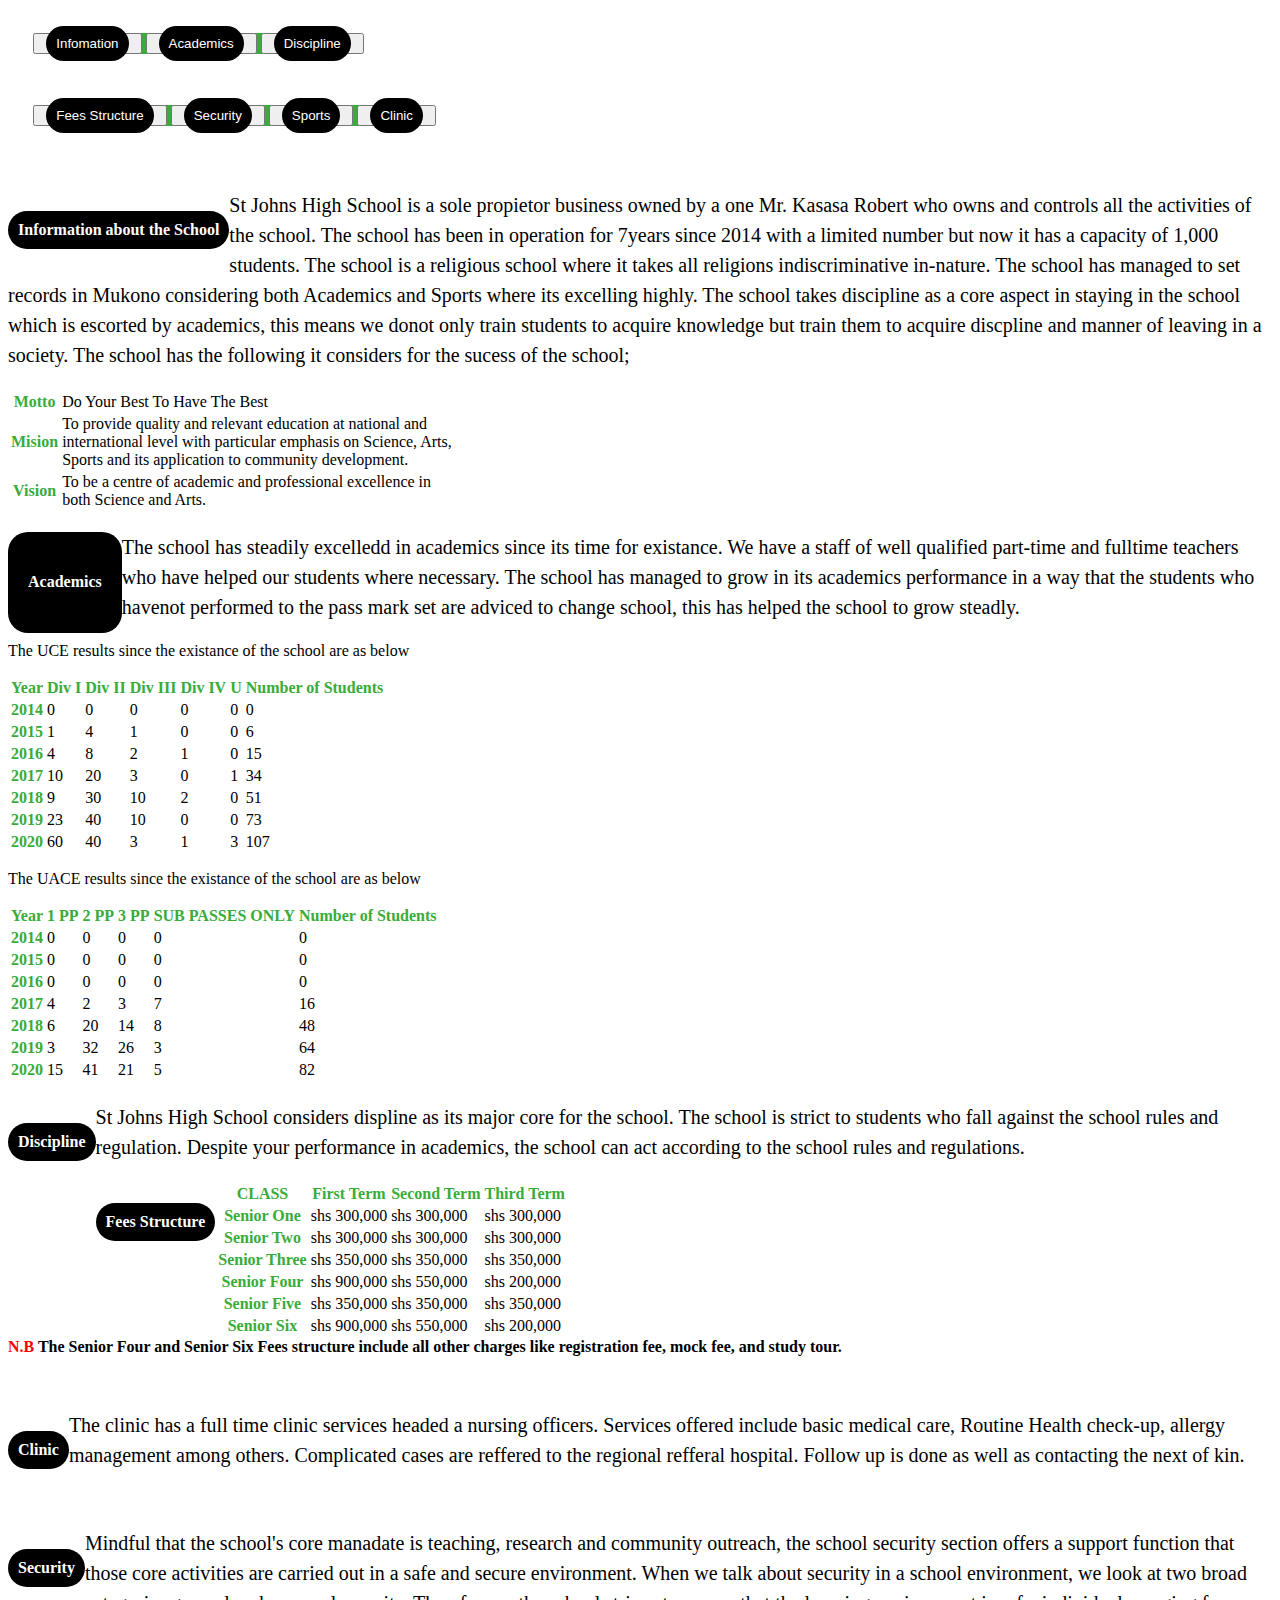
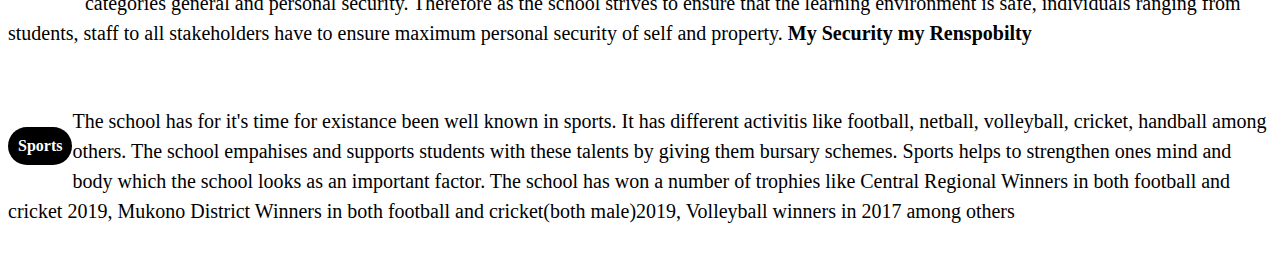
<file: about_us.html>
<!DOCTYPE html>
<html>
<head>
	<meta charset="utf-8">
	<title>About Us</title>
 <link rel="icon" href="ICONS\au.jpg"/>
<link rel="stylesheet" type="text/css" href="about_us.css">
<link href="https://cdn.jsdelivr.net/npm/bootstrap@5.1.3/dist/css/bootstrap.min.css" rel="stylesheet" integrity="sha384-1BmE4kWBq78iYhFldvKuhfTAU6auU8tT94WrHftjDbrCEXSU1oBoqyl2QvZ6jIW3" crossorigin="anonymous">
<script src="https://cdn.jsdelivr.net/npm/bootstrap@5.1.3/dist/js/bootstrap.bundle.min.js" integrity="sha384-ka7Sk0Gln4gmtz2MlQnikT1wXgYsOg+OMhuP+IlRH9sENBO0LRn5q+8nbTov4+1p" crossorigin="anonymous"></script>
</head>
<body>
	<nav class="navbar navbar-expand-lg">
    <button  class="btn btn-outline-sucess"><a href="#Information">Infomation</a></button>
    <button  class="btn btn-outline-sucess"><a href="#Academics">Academics</a></button>
    <button  class="btn btn-outline-sucess"><a href="#Discipline">Discipline</a></button>

</nav><br><br><br><br>
<nav class="navbar navbar-expand-lg">
  <button  class="btn btn-outline-sucess"><a href="#fees">Fees Structure</a></button>
  <button  class="btn btn-outline-sucess"><a href="#Security">Security</a></button>
  <button  class="btn btn-outline-sucess"><a href="#Sports">Sports</a></button> 
  <button  class="btn btn-outline-sucess"><a href="#fees">Clinic</a></button>
</nav>
<br><br><br><br><br>

	 <div class="col-md-12" id="Information">
    <div class="card">
      <div class="card-header"><h4 class="card-title">Information about the School</h4></div>
      <div class="card-body">
      <p class="card-text">
        St Johns High School is a sole propietor business owned by a one <span>Mr. Kasasa Robert</span> who owns and controls all the activities of the school. The school has been in operation for 7years since 2014 with a limited number but now it has a capacity of 1,000 students.
        The school is a religious school where it takes all religions indiscriminative in-nature. The school has managed to set records in Mukono considering both Academics and Sports where its excelling highly.
        The school takes discipline as a core aspect in staying in the school which is escorted by academics, this means we donot only train students to acquire knowledge but train them to acquire discpline and manner of leaving in a society.
        The school has the following it considers for the sucess of the school;
           <table class="table table-dark">
 
  <tbody> 
    <tr>
      <th scope="row">Motto</th>
      <td>Do Your Best To Have The Best</td> 
    </tr>
    <tr>
      <th scope="row">Mision</th>
      <td>
	  To provide quality and relevant education at national and 
	  <br>international level with particular emphasis on Science, Arts, 
	  <br>Sports and its application to community development.
      </td> 
    </tr>
    <tr>
      <th scope="row">Vision</th>
      <td>
	  To be a centre of academic and professional excellence in <br>both Science and Arts.
      </td> 
    </tr>


  </tbody>
</table>           
      </p>
    </div>
    </div>
  </div>


  <div class="col-md-12" id="Academics">
    <div class="card">
      <div class="card-header card-title"><h4 class="card-title">Academics</h4></div>
      <div class="card-body">
      
      <p class="card-text">
        The school has steadily excelledd in academics since its time for existance. We have a staff of well qualified part-time and fulltime teachers who have helped our students where necessary.
        The school has managed to grow in its academics performance in a way that the students who havenot performed to the pass mark set are adviced to change school, this has helped the school to grow steadly.

      <p>The UCE results since the existance of the school are as below</p> 
<table class="table table-dark">
  <thead>
    <tr>
      <th scope="col">Year</th>
      <th scope="col">Div I</th>
      <th scope="col">Div II</th>
      <th scope="col">Div III</th>
       <th scope="col">Div IV</th>
      <th scope="col">U</th>
      <th scope="col">Number of Students</th>
    </tr>
  </thead>
  <tbody>
    <tr>
      <th scope="row">2014</th>
      <td>0</td>
      <td>0</td>
      <td>0</td>
      <td>0</td>
      <td>0</td>
      <td>0</td>

    </tr>
    <tr>
      <th scope="row">2015</th>
      <td>1</td>
      <td>4</td>
      <td>1</td>
      <td>0</td>
      <td>0</td>
      <td>6</td>
    </tr>
    <tr>
      <th scope="row">2016</th>
      <td>4</td>
      <td>8</td>
      <td>2</td>
      <td>1</td>
      <td>0</td>
      <td>15</td>
    </tr>
    <tr>
      <th scope="row">2017</th>
      <td>10</td>
      <td>20</td>
      <td>3</td>
      <td>0</td>
      <td>1</td>
      <td>34</td>
    </tr>
    <tr>
      <th scope="row">2018</th>
      <td>9</td>
      <td>30</td>
      <td>10</td>
      <td>2</td>
      <td>0</td>
      <td>51</td>
    </tr>
    <tr>
      <th scope="row">2019</th>
      <td>23</td>
      <td>40</td>
      <td>10</td>
      <td>0</td>
      <td>0</td>
      <td>73</td>
    </tr>
    <tr>
      <th scope="row">2020</th>
      <td>60</td>
      <td>40</td>
      <td>3</td>
      <td>1</td>
      <td>3</td>
      <td>107</td>
    </tr>
  </tbody>
</table>           
      <p>The UACE results since the existance of the school are as below</p>          
      
<table class="table table-dark">
  <thead>
    <tr>
      <th scope="col">Year</th>
      <th scope="col">1 PP</th>
      <th scope="col">2 PP</th>
      <th scope="col">3 PP</th>
       <th scope="col">SUB PASSES ONLY</th>
      <th scope="col">Number of Students</th>
    </tr>
  </thead>
  <tbody>
    <tr>
      <th scope="row">2014</th>
      <td>0</td>
      <td>0</td>
      <td>0</td>
      <td>0</td>
      <td>0</td>

    </tr>
    <tr>
      <th scope="row">2015</th>
      <td>0</td>
      <td>0</td>
      <td>0</td>
      <td>0</td>
      <td>0</td>
    </tr>
    <tr>
      <th scope="row">2016</th>
      <td>0</td>
      <td>0</td>
      <td>0</td>
      <td>0</td>
      <td>0</td>
    </tr>
    <tr>
      <th scope="row">2017</th>
      <td>4</td>
      <td>2</td>
      <td>3</td>
      <td>7</td>
      <td>16</td>
    </tr>
    <tr>
      <th scope="row">2018</th>
      <td>6</td>
      <td>20</td>
      <td>14</td>
      <td>8</td>
      <td>48</td>
    </tr>
    <tr>
      <th scope="row">2019</th>
      <td>3</td>
      <td>32</td>
      <td>26</td>
      <td>3</td>
      <td>64</td>
    </tr>
    <tr>
      <th scope="row">2020</th>
      <td>15</td>
      <td>41</td>
      <td>21</td>
      <td>5</td>
      <td>82</td>
    </tr>
  </tbody>
</table>
</p>
    </div>
    </div>
  </div>


  <div class="col-md-12" id="Discipline">
    <div class="card">
      <div class="card-header"><h4 class="card-title">Discipline</h4></div>
      <div class="card-body">
      <p class="card-text">
      St Johns High School considers displine as its major core for the school.
	  The school is strict to students who fall against the school rules and 
	  regulation. Despite your performance in academics, the school can act 
	  according to the school rules and regulations.       
      </p>
    </div>
    </div>
  </div> 
  
  <div class="col-md-12" id="fees">
    <div class="card">
      <div class="card-header"><h4 class="card-title">Fees Structure</h4></div>
      <div class="card-body">
      <p class="card-text">
	  <table class="table table-dark">
  <thead>
    <tr>
      <th scope="col">CLASS</th>
      <th scope="col">First Term</th>
      <th scope="col">Second Term</th>
	  <th scope="col">Third Term</th>
    </tr>
  </thead>
  <tbody>
    <tr>
      <th scope="row">Senior One</th>
      <td>shs 300,000</td>
      <td>shs 300,000</td>
      <td>shs 300,000</td>

    </tr>
    <tr>
      <th scope="row">Senior Two</th>
      <td>shs 300,000</td>
      <td>shs 300,000</td>
      <td>shs 300,000</td>
    </tr>
    <tr>
      <th scope="row">Senior Three</th>
      <td>shs 350,000</td>
      <td>shs 350,000</td>
      <td>shs 350,000</td>
    </tr>
    <tr>
      <th scope="row">Senior Four</th>
      <td>shs 900,000</td>
      <td>shs 550,000</td>
      <td>shs 200,000</td>
    </tr>
	<tr>
      <th scope="row">Senior Five</th>
      <td>shs 350,000</td>
      <td>shs 350,000</td>
      <td>shs 350,000</td>
    </tr>
	<tr>
      <th scope="row">Senior Six</th>
      <td>shs 900,000</td>
      <td>shs 550,000</td>
      <td>shs 200,000</td>
    </tr>
  
  </tbody>
</table>
<b style="color:red;">N.B</b><b> The Senior Four and Senior Six Fees structure 
include all other charges like registration fee, mock fee, and study tour.</b>
      </p>
    </div>
    <div class="card-footer">&nbsp</div>
    </div>
  </div>
  
  <div class="col-md-12" id="Clinic">
    <div class="card">
      <div class="card-header"><h4 class="card-title">Clinic</h4></div>
      <div class="card-body">
      <p class="card-text">
	  The clinic has a full time clinic services headed a nursing officers.
	  Services offered include basic medical care, Routine Health check-up,
	  allergy management among others. Complicated cases are reffered to the
	  regional refferal hospital. Follow up is done as well as contacting the next of kin.
      </p>
    </div>
    <div class="card-footer">&nbsp</div>
    </div>
  </div>
  
   <div class="col-md-12" id="Security">
    <div class="card">
      <div class="card-header"><h4 class="card-title">Security</h4></div>
      <div class="card-body">
      <p class="card-text">
	  Mindful that the school's core manadate is teaching,
	  research and community outreach, the school security 
	  section offers a support function that those core activities 
	  are carried out in a safe and secure environment. When we talk
	  about security in a school environment, we look at two broad categories
	  general and personal security. Therefore as the school strives to
	  ensure that the learning environment is safe, individuals ranging from
	  students, staff to all stakeholders have to ensure maximum personal security
	  of self and property. <b>My Security my Renspobilty</b>
      </p>
    </div>
    <div class="card-footer">&nbsp</div>
    </div>
  </div>
  
  
  <div class="col-md-12" id="Sports">
    <div class="card">
      <div class="card-header"><h4 class="card-title">Sports</h4></div>
      <div class="card-body">
      <p class="card-text">
       The school has for it's time for existance been well known in sports. 
	   It has different activitis like football, netball, volleyball, cricket, 
	   handball among others. The school empahises and supports students with 
	   these talents by giving them bursary schemes. Sports helps to strengthen 
	   ones mind and body which the school looks as an important factor. 
	   The school has won a number of trophies like Central Regional 
	   Winners in both football and cricket 2019, Mukono District Winners 
	   in both football and cricket(both male)2019, Volleyball winners in 2017 among others       
      </p>
    </div>
    <div class="card-footer">&nbsp</div>
    </div>
  </div>
  
  
  
</body>
</html>
</file>
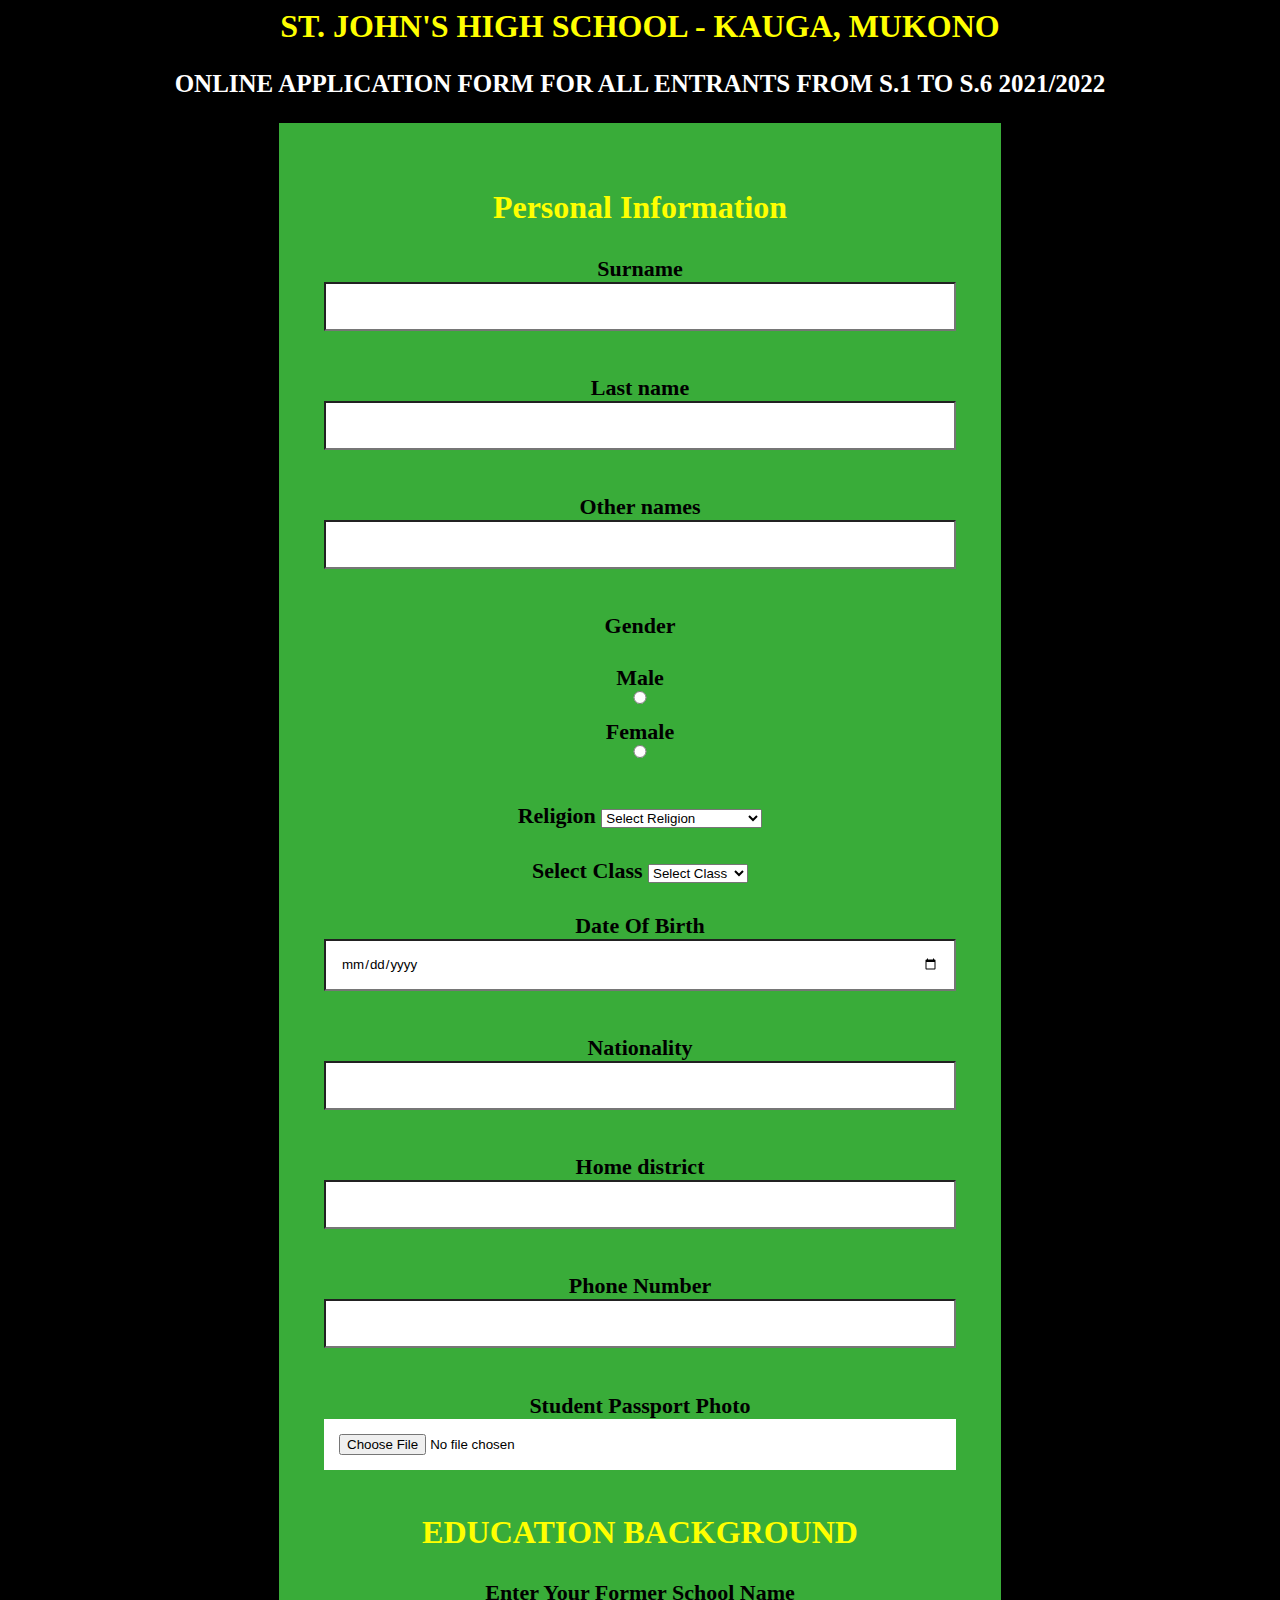
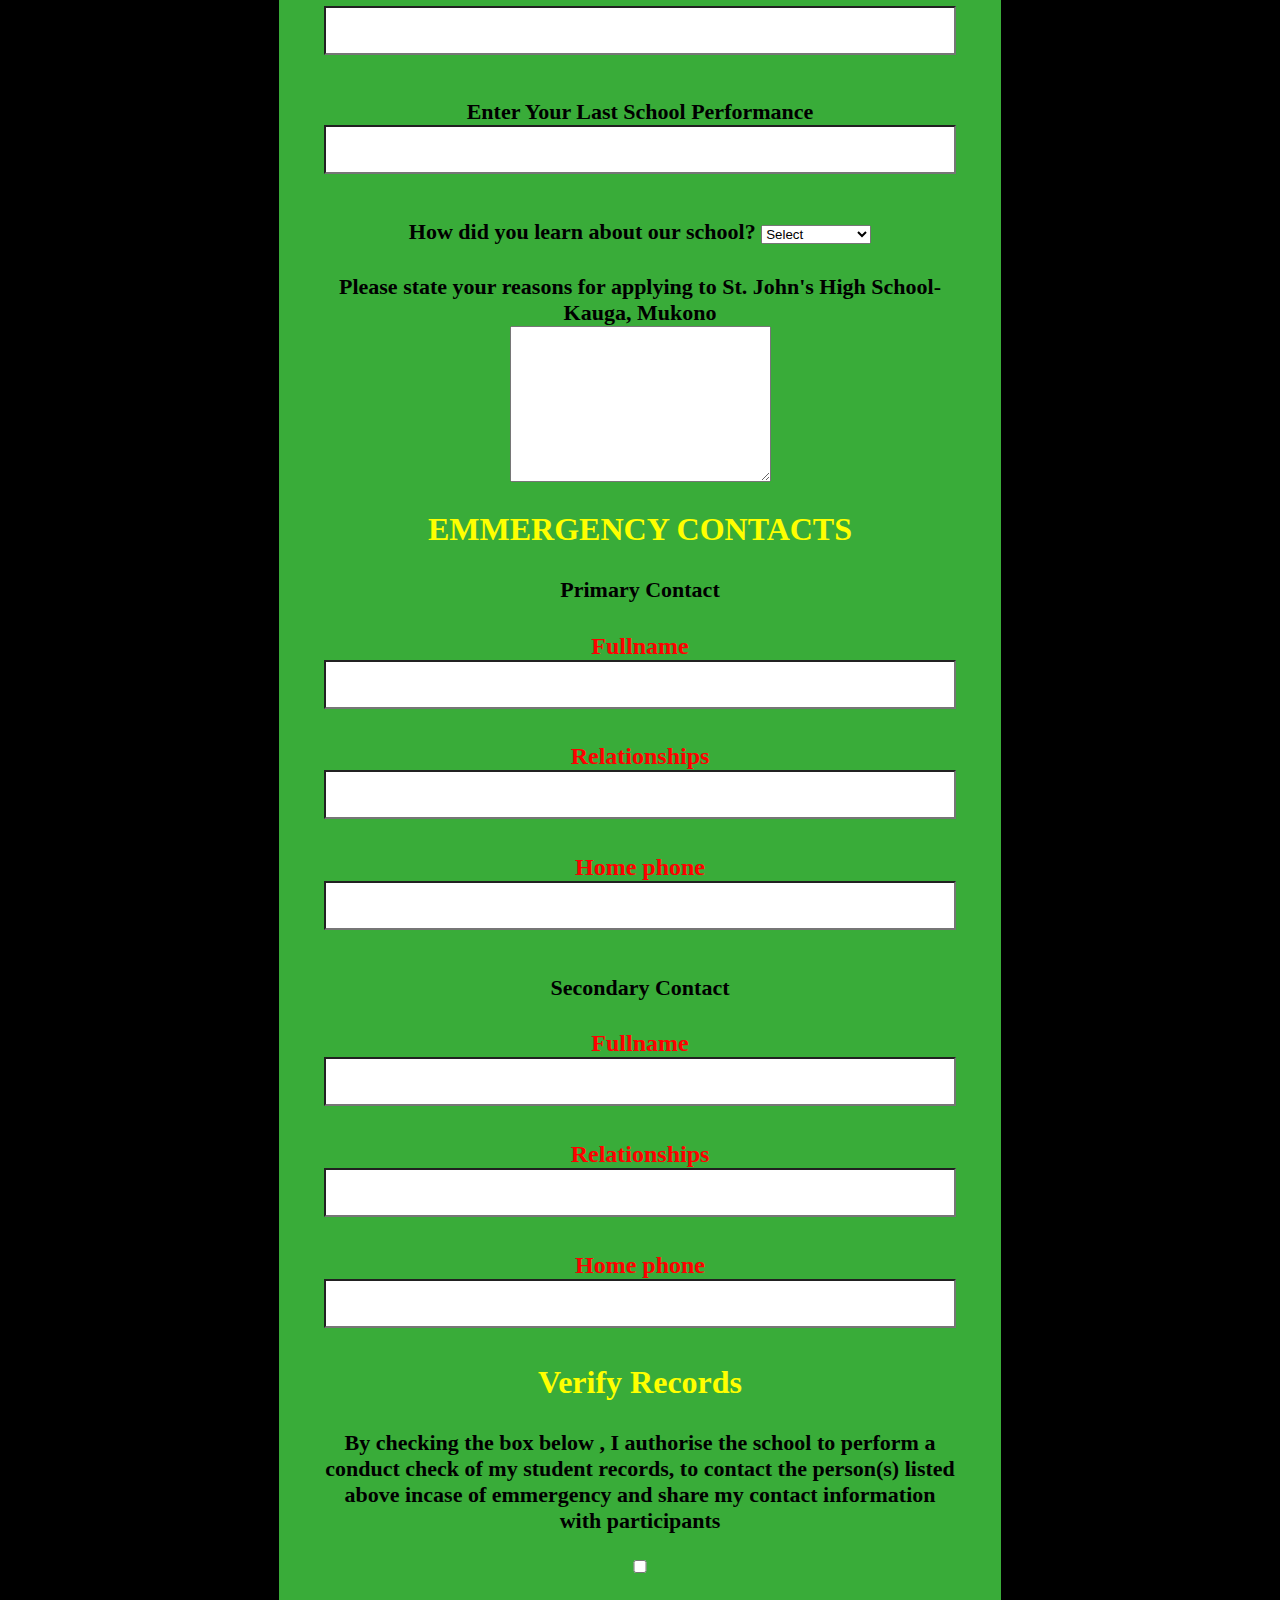
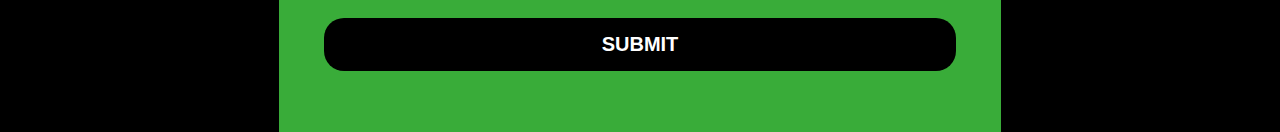
<file: admission_form.html>
<html>
<head> 
<title>Admission Form</title>
 <link rel="icon" href="ICONS\adm.JPG"/>
<link rel="stylesheet" type="text/css" href="admission_form.css">
</head>
<body>
<center>
	<h1>ST. JOHN'S HIGH SCHOOL - KAUGA, MUKONO</h1>
	<h3>ONLINE APPLICATION FORM FOR ALL ENTRANTS FROM S.1 TO S.6 2021/2022</h3>
</center>
<div class="form">

<form>
     
<h1>Personal Information</h1>

        <h4>Surname
		<input name="Surname" required="name" type="text">
		</h4>
		
		<h4>Last name
		<input type="text" name="Lastname"  type="text" required="name">
		</h4>
		
		<h4>Other names
		<input type="text" name="Other name" type="text">
		</h4>
		
	<h4>Gender<br><br>
	<label>Male</label>
		<input type="radio" name="Gender">
	<label>Female</label>
		<input type="radio" name="Gender">
		</h4>
		
		<h4>Religion
		<select name="Religion">
			<option value="-1">Select Religion</option>
			<option>Catholic </option>
			<option>Protestant</option>
			<option>Born Again</option>
			<option>Muslim</option>
			<option>Seventh Day Adventistt</option>
		</select>
		</h4>
		
		<h4 class="labl">Select Class
          <select name="level">
                 <option value="-1">Select Class</option>
				 <option>Senior One</option>
				 <option>Senior Two</option>
				 <option>Senior Three</option>
				 <option>Senior Four</option>
				 <option>Senior Five</option>
				 <option>Senior Six</option>
				</optgroup>
			</select>
			</h4>
		
	<h4>Date Of Birth
		<input type="Date" name="DOB" id="DOB">
		</h4>
				
		<h4>Nationality
		  <input text="text" name="nationality" required="name">
		  </h4>
		  
		<h4>Home district
		<input text="text" name="district" required="name">
		</h4>
		
		<h4>Phone Number
		<input type="number">
		</h4>
		
		<h4>Student Passport Photo
		<input type="file" name="file" required="name">
		</h4>
		
		<h1>EDUCATION BACKGROUND</h1>
		<h4>Enter Your Former School Name
		<input text="text" name="schoolname" required="name">
		</h4>
		
		<h4>Enter Your Last School Performance
		<input type="number" name="performance" required="name">
		</h4>
		
		
		<h4>How did you learn about our school?
		<select name="select">
				<option value="-1">Select</option>
				<option value="">Search Engine</option>
				<option value="">Friend</option>
				<option value="">Radio</option>
				<option value="">Television</option>
		</select></h4>
		<h4>Please state your reasons for applying to St. John's High School-Kauga, Mukono<br>
		<textarea type="text" name="reasons" rows="10" cols="30" required="name"></textarea></h4>
		<h1>EMMERGENCY CONTACTS</h1>
		<h4>Primary Contact</h4>
		<h2>Fullname
		<input type="text" name="fullname"  type="text" required="name"></h2>
		
		<h2>Relationships
		<input type="text" name="Relationship" required="name"></h2>
		
		<h2>Home phone
		<input type="number" name="Home_Phone" required="name"></h2>
		
		<h4>Secondary Contact</h4>
		<h2>Fullname
		<input type="text" name="fullname"  type="text" required="name"></h2>
		
		<h2>Relationships
		<input type="text" name="Relationship" required="name"></h2>
		
		<h2>Home phone
		<input type="number" name="Home_Phone" required="name"></h2>

		<h1>Verify Records</h1>
		<h4>By checking the box below , I authorise the school to perform a 
		conduct check of my student records, to contact the person(s) 
		listed above incase of emmergency and share my contact information 
		with participants<br><br>
		<input type="checkbox" name="records" required="name"></h4>

        <button>SUBMIT</button>
</form>
</div>
</body>
</html>
</file>
<file: about_us.css>
nav{
	width: auto;
	float: left;
	border-radius: 20px;
	background-color: #39ac39;
	margin-top: 2%;
	margin-left: 2%;
}
.btn a{
	text-decoration: none;
	background: black;
	color: white;
	margin: 5px;
	padding: 10px;
	border-radius: 20px;
}
.btn a:hover{
	background: white;
	color: black;
	margin: 5px;
	padding: 10px;
	border-radius: 20px;
}
th{
	font-weight: bolder;
	color: #39ac39;
}
.card-header{
	background: black;
	color: white;
	cursor: pointer;      

}
.card-title{
	background: black;
	padding: 10px;
	border-radius: 20px;
	width: auto;
	float: left;
}
.card-text{
	line-height: 30px;
	font-size: 20px;
}
</file>
<file: admission_form.css>
body{
	
	height: 100vh;
	background-size: cover;
	background-position: center;
	background-color: black;
	background-position: center;

}
.form{
position: relative;
z-index: 1;
background-color: #39ac39;
padding: 45px;
max-width:50%;
margin: 0 auto 100px;
text-align: center;
}
.form input{
	font-family: "Roboto", sans-serif;
	background-color:white; 
	outline: 1;
	width: 100%;
	padding: 15px;
	margin: 0 0 15px;
	box-sizing: border-box;
	font-style: 14px;
}
.form button{
	font-family: "Roboto", sans-serif;
	width: 100%;
	background-color: black;
	text-transform: uppercase;
	padding: 15px;
	color:white;
	font-size: 20px;
	font-weight: bolder;
	cursor: pointer; 
	border: 0px;
	outline: 0;
	border-radius: 20px;
}
button:hover{
	font-family: "Roboto", sans-serif;
	width: 100%;
	background-color: white;
	font-weight: bolder;
	text-transform: uppercase;
	padding: 15px;
	color:black;
	font-size: 20px;
	cursor: pointer; 
	border-radius: 20px;
	border: 0px;
	outline: 0;
}
h1{
color:#ffff00;
font-weight: bold;
}
h3{
color:white;
font-weight: bold;
font-size: 25px;
}
h2{
	color: red;
}
h4{
	color: black;
	font-size: 22px;
}

.form .message{
	margin: 15px 0 0;
	color: aliceblue;
	font-size: 14px;
}
.form .message a{
	color: #4CAF50;
	text-decoration: none;
}
.form .register-form{
	display: none;
}
</file>
